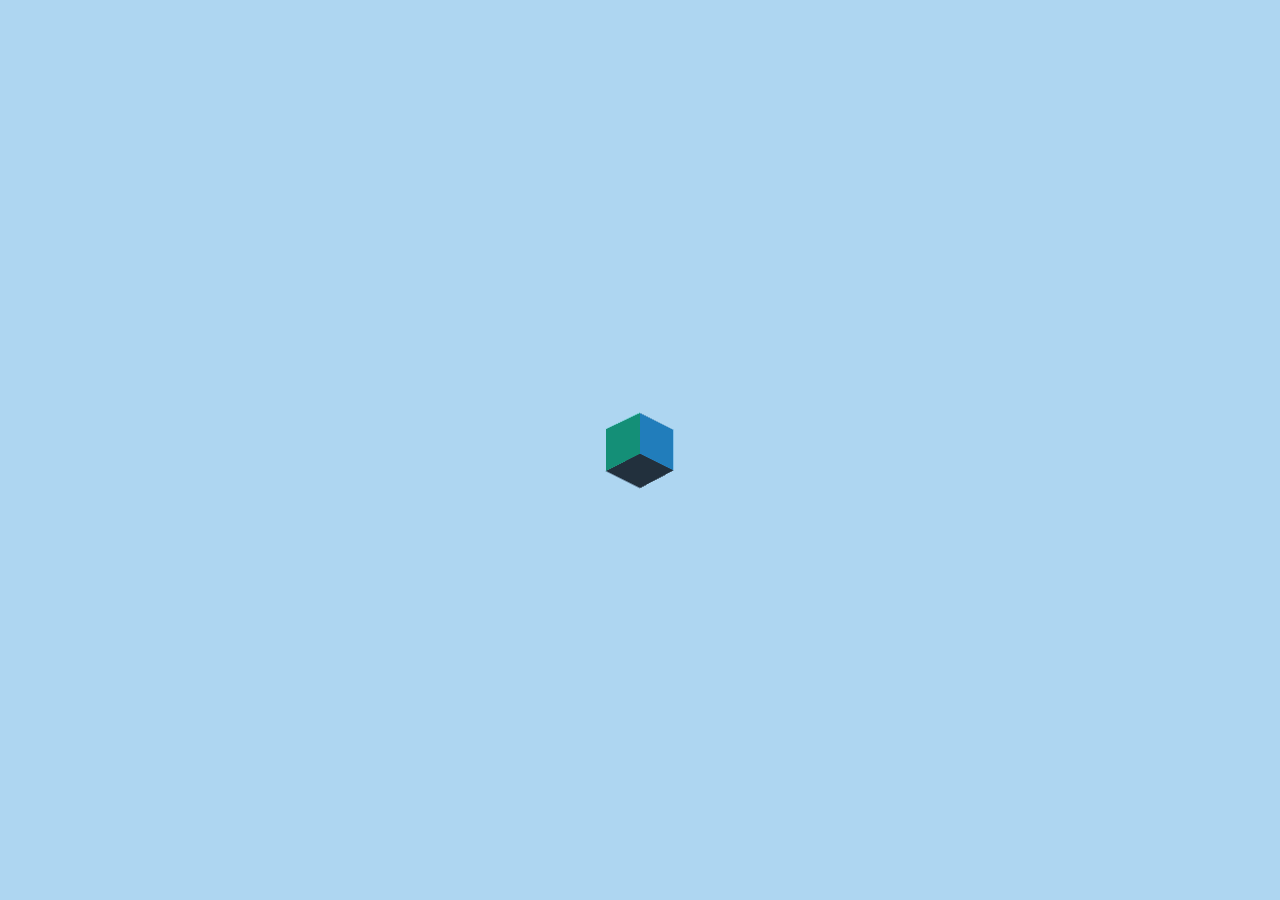
<file: index.html>
<!DOCTYPE html>
<html lang="fr">

<head>
    <meta charset="UTF-8">
    <meta http-equiv="X-UA-Compatible" content="IE=edge">
    <meta name="viewport" content="width=device-width, initial-scale=1.0">
    <title>Le CV de Michael Medi</title>

    <!-- Google font  -->
    <link rel="preconnect" href="https://fonts.googleapis.com">
    <link rel="preconnect" href="https://fonts.gstatic.com" crossorigin>
    <link
        href="https://fonts.googleapis.com/css2?family=Roboto:ital,wght@0,100;0,300;0,400;0,700;1,100;1,300;1,400;1,700&display=swap"
        rel="stylesheet">

    <!-- font-awesome -->
    <link rel="stylesheet" href="https://cdnjs.cloudflare.com/ajax/libs/font-awesome/4.7.0/css/font-awesome.min.css">

    <!-- Custom CSS -->
    <link rel="stylesheet" href="./css/style.css">
    <link rel="stylesheet" href="./css/loader.css">
    <script src="./js/jquery.min.js"></script>
</head>

<body>
    <script>
        $('document').ready(function () {
            $('body').append(
                '<div id="loader" class="container">'+
                    '<div class="wrapper">'+
                        '<div class="cube"></div>'+
                    '</div>'+
                    '<div class="wrapper">'+
                        '<div class="cube"></div>'+
                    '</div>'+
                    '<div class="wrapper">'+
                        '<div class="cube"></div>'+
                    '</div>'+
                '</div>'
            );
            $(window).on('load', function () {
                setTimeout(removeLoader, 6000);
            });
            function removeLoader() {
                $("#loader").fadeOut(2000, function () {
                    $("#loader").remove(); 
                    showMyCv()
                });
            }
            function showMyCv(){
                $("#mycv").fadeIn(1000, function () {
                    console.log("j'affiche")
                    $("#mycv").load("./mycv.html");
                })
            }
        })
    </script>

    <div id="mycv">

    </div>
    
</body>

</html>
</file>
<file: css/style.css>
* {
    margin: 0;
    padding: 0;
    box-sizing: border-box;
    list-style: none;
    font-family: 'Roboto', sans-serif;
}

body {
    background-color: #AED6F1;
}

.resume-contents {
    min-height: 100vh;
    width: 80%;
    margin: 2rem auto;
    display: grid;
    grid-template-columns: repeat(7, 1fr);
}

.left-section {
    grid-column: span 2;
    height: 100%;
    background-color: #34495E;
}

.right-section {
    grid-column: span 5;
    height: 100%;
    background-color: #D6DBDF;
}

.left-section-contents {
    padding: 2rem 2rem;
}

.profile {
    width: 100%;
    border-bottom: 2px solid #1B2631;
}

.profile .profile-image {
    width: 100%;
    border-radius: 50%;
    border: 8px solid #1B2631;
}

.name {
    color: #D6DBDF;
    font-size: 30px;
    letter-spacing: 2px;
    text-transform: uppercase;
    text-align: center;
    font-weight: bold;
    padding: 1rem 0;
}

.profession {
    color: #F9E79F;
    font-size: 20px;
    text-transform: uppercase;
    text-align: center;
    letter-spacing: 2px;
    font-weight: bold;
    padding-bottom: 1rem;
}

/* .contact-info { border-bottom: 2px solid #1B2631; } */
.left-title {
    color: #D6DBDF;
    font-size: 20px;
    letter-spacing: 2px;
    text-transform: uppercase;
    font-weight: bold;
    display: flex;
    align-items: center;
    padding-top: 3rem;
}

.contact-info ul {
    padding-top: 1.5rem;
}

.contact-info ul li,
.references ul li {
    padding: .4rem 0;
    display: flex;
    align-items: center;
    color: #d6dbdfaf;
    letter-spacing: 1px;
    font-size: 18px;
}

a:link {
    color: #d6dbdfaf;
}

.contact-info ul li i,
.references ul li i {
    padding-right: 1rem;
    font-size: 18px;
    color: #2E86C1;
}

.skills ul {
    padding-top: 1.5rem;
}

.skills ul li p {
    padding: .4rem 0;
    color: #d6dbdfaf;
    font-size: 18px;
    letter-spacing: 1px;
    display: flex;
    align-items: center;
    text-transform: uppercase;
}

.referance-name {
    padding-top: 1.5rem;
    padding-bottom: .4rem;
    font-size: 18px;
    color: #F9E79F;
    letter-spacing: 1px;
    text-transform: uppercase;
}

.referance-profession {
    font-size: 16px;
    color: #d6dbdfaf;
    letter-spacing: 1px;
    /* text-transform: uppercase; */
    padding-bottom: .4rem;
}


.right-section-contents {
    padding: 2rem 2rem;
}

.right-title {
    color: #34495E;
    font-size: 40px;
    letter-spacing: 2px;
    text-transform: uppercase;
    font-weight: bold;
    display: flex;
    align-items: center;
    padding: 2rem 0;
    position: relative;
}

.gap {
    padding-bottom: 2rem;
}

.about-me-contents {
    font-size: 18px;
    letter-spacing: 1px;
    line-height: 2rem;
}

.experience-contents,
.education-contents,
.awards-contents {
    display: grid;
    grid-template-columns: repeat(2, 1fr);
    padding-bottom: 2rem;
}

.exp-company-name,
.education-school-name,
.awards-company-name {
    font-size: 25px;
    font-weight: bold;
    text-transform: uppercase;
    letter-spacing: 1px;
    color: #21638f;
    padding-bottom: .4rem;
}

.exp-time-period,
.educationp-time-period,
.awards-time-period {
    font-size: 18px;
    letter-spacing: 1px;
    line-height: 2rem;
}

.exp-position,
.education-subject,
.awards-name {
    font-size: 25px;
    font-weight: bold;
    text-transform: uppercase;
    letter-spacing: 1px;
    color: #2E86C1;
    padding-bottom: .4rem;
}

.exp-desc,
.education-desc,
.awards-desc {
    font-size: 16px;
    letter-spacing: 1px;
    line-height: 1.5rem;
    border-left: 3px solid #a5a3a3;
    padding-left: 5px;
}

/* Media queries */
@media screen and (max-width:780px) {

    .experience-contents,
    .education-contents,
    .awards-contents {
        grid-template-columns: repeat(1, 1fr);
    }
}

@media screen and (max-width:780px) {
    .left-section {
        grid-column: span 3;
    }

    .right-section {
        grid-column: span 4;
    }

}

@media screen and (max-width:1200px) {
    .resume-contents {
        grid-template-columns: repeat(1, 1fr);
    }
}

@media screen and (max-width:390px) {
    .resume-contents {
        width: 100%;
        margin: 0 auto;
    }

    .name {
        font-size: 20px;
    }

    .profession {
        font-size: 18px;
    }

    .left-title {
        font-size: 18px;
    }

    .right-title {
        font-size: 18px;
    }

    .contact-info ul li,
    .references ul li {
        font-size: 12px;
    }

    .contact-info ul li i,
    .references ul li i {
        /* padding-right: 1rem; */
        font-size: 12px;
    }

    .skills ul li p {
        font-size: 12px;
    }

    .about-me-contents {
        font-size: 16px;
        line-height: 1.5rem;
    }

    .exp-company-name,
    .education-school-name,
    .awards-company-name {
        font-size: 18px;
    }

    .exp-time-period,
    .educationp-time-period,
    .awards-time-period {
        font-size: 16px;
    }

    .exp-position,
    .education-subject,
    .awards-name {
        font-size: 18px;
    }
}
</file>
<file: css/loader.css>
.container {
    position: absolute;
    top: 50%;
    left: 50%;
    transform: translate(-50%, -50%);
    transform-style: preserve-3d;
    perspective: 2000px;
    transform: rotateZ(0) rotateX(-30deg) rotateY(-45deg);
    animation: AnimateContainer 3s infinite;
}

.wrapper {
    position: absolute;
    top: 50%;
    left: 50%;
    transform: translate(-50%, -50%);
    transform-style: preserve-3d;
    transform: translate3d(0em, 3em, 1.5em);
}

.wrapper:last-child {
    transform: rotateY(-90deg) rotateX(90deg) translate3d(0, 3em, 1.5em);
}

.wrapper:first-child {
    transform: rotateZ(-90deg) rotateX(-90deg) translate3d(0, 3em, 1.5em);
}

.wrapper:nth-child(1) .cube {
    background-color: #3498db;
}

.wrapper:nth-child(1) .cube:before {
    background-color: #196090;
}

.wrapper:nth-child(1) .cube:after {
    background-color: #217dbb;
}

.wrapper:nth-child(2) .cube {
    background-color: #34495e;
}

.wrapper:nth-child(2) .cube:before {
    background-color: #10161c;
}

.wrapper:nth-child(2) .cube:after {
    background-color: #22303d;
}

.wrapper:nth-child(3) .cube {
    background-color: #1abc9c;
}

.wrapper:nth-child(3) .cube:before {
    background-color: #0e6252;
}

.wrapper:nth-child(3) .cube:after {
    background-color: #148f77;
}

.cube {
    position: absolute;
    top: 50%;
    left: 50%;
    transform: translate(-50%, -50%);
    transform-style: preserve-3d;
    width: 3em;
    height: 3em;
    transform: translate3d(-1.5em, -3em, 0) scaleY(0.01);
    animation: AnimateCube 3s infinite;
}

.cube:before, .cube:after {
    content: "";
    position: absolute;
    width: 100%;
    height: 100%;
}

.cube:before {
    left: 100%;
    bottom: 0;
    transform: rotateY(90deg);
    transform-origin: 0 50%;
}

.cube:after {
    left: 0;
    bottom: 100%;
    transform: rotateX(90deg);
    transform-origin: 0 100%;
}

@keyframes AnimateContainer {
    100% {
        transform: rotateZ(360deg) rotateX(-30deg) rotateY(-45deg);
    }
}

@keyframes AnimateCube {
    12.5% {
        transform: translate3d(-50%, -50%, 0) scaleY(1);
    }

    25% {
        transform: translate3d(-50%, -50%, 0) scaleZ(2);
    }

    37.5% {
        transform: translate3d(-50%, -50%, 0) scaleZ(1);
    }

    50% {
        transform: translate3d(0, -50%, 0) scaleX(2);
    }

    62.5% {
        transform: translate3d(-50%, -50%, 0) scaleX(1);
    }

    75% {
        transform: translate3d(-50%, 0, 0) scaleY(2);
    }

    87.5% {
        transform: translate3d(-1.5em, -3em, 0) scaleY(0.01);
    }

    100% {
        transform: translate3d(-1.5em, -3em, 0) scaleY(0.01);
    }
}
</file>
